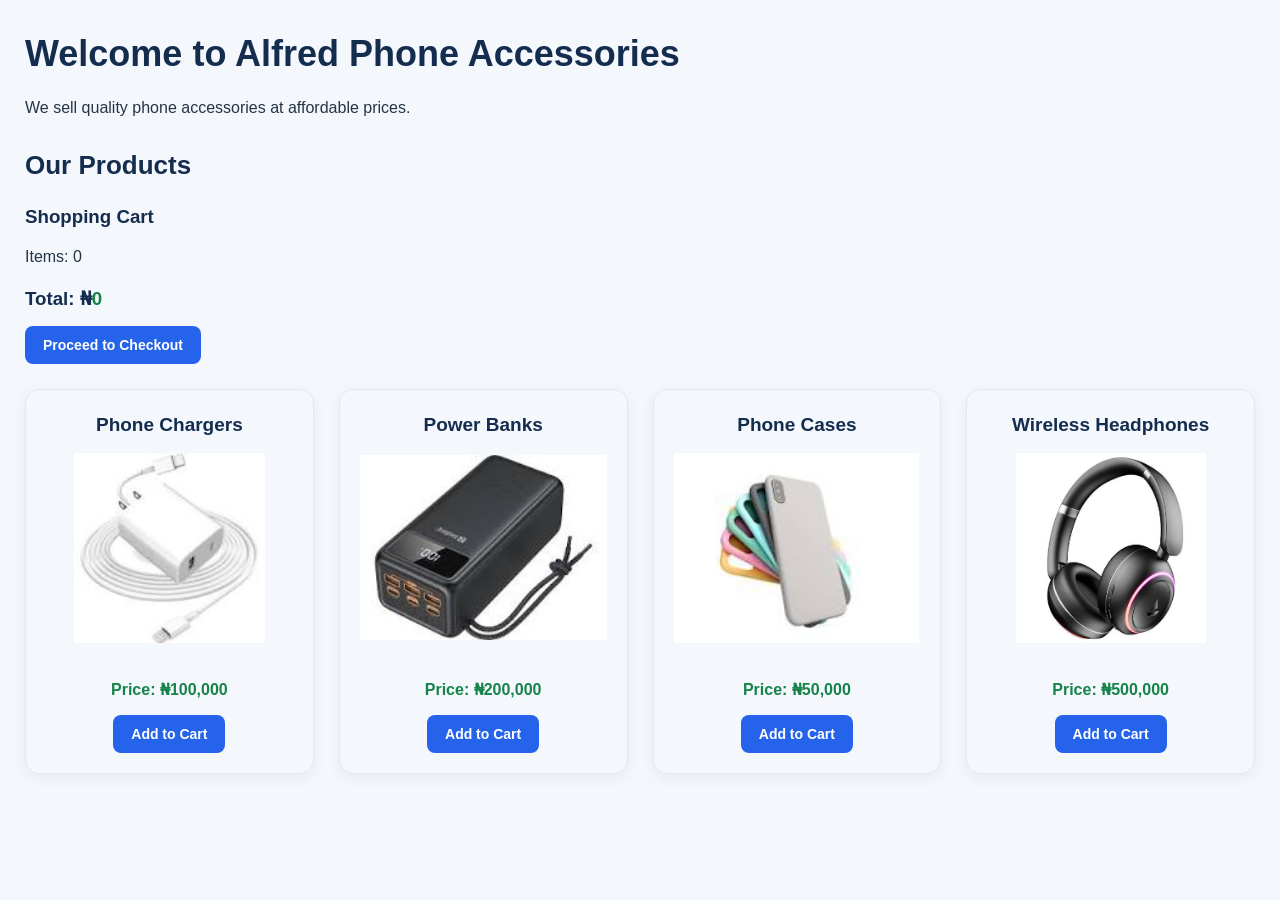
<file: index.html>
<!DOCTYPE html>
<html lang="en">
<head>
    <meta charset="UTF-8">
    <meta name="viewport" content="width=device-width, initial-scale=1.0">
    <title>Alfred Phone Accessories</title>

    <link rel="stylesheet" href="style.css">
</head>
<body>

    <h1>Welcome to Alfred Phone Accessories</h1>

    <p>We sell quality phone accessories at affordable prices.</p>



<h2>Our Products</h2>

<div class="cart-summary">
    <h3>Shopping Cart</h3>

    <p>Items: <span
    id="cart-count">0</span></span></p>

    <ul id="cart-items"></ul>

    <h3>Total: &#8358;<span
    id="cart-total">0</span></h3>

    <button
    onclick="checkout()">
    Proceed to Checkout
    </button>
    </div>

<div class="products">

<div class="product">

    <h3>Phone Chargers</h3>

    
<img src="image/charger.jpg" alt="Phone Chargers">

<p>Price: &#8358;100,000</p>

<button
onclick="addToCart('Phone Chargers', 100000)">Add to Cart</button>

</div>

<div class="product">

<h3>Power Banks</h3>

<img src="image/powerbank.jpg" alt="Power Bank">

<p>Price: &#8358;200,000</p>

<button
onclick="addToCart('Power Banks', 200000)">Add to Cart</button>

</div>

<div class="product">

<h3>Phone Cases</h3>

<img src="image/phonecase.jpg" alt="Phone Case">

<p>Price: &#8358;50,000</p>

<button
onclick="addToCart('Phone Cases', 50000)">Add to Cart</button>

</div>

<div class="product">

<h3>Wireless Headphones</h3>

<img src="image/wirelessheadphone.jpg" alt="Wireless Headphones">

<p>Price: &#8358;500,000</p>

<button
onclick="addToCart('Wireless Headphones', 500000)">Add to Cart</button>


</div>

</div>

<script src="script.js"></script>

</body>
</html>
</file>
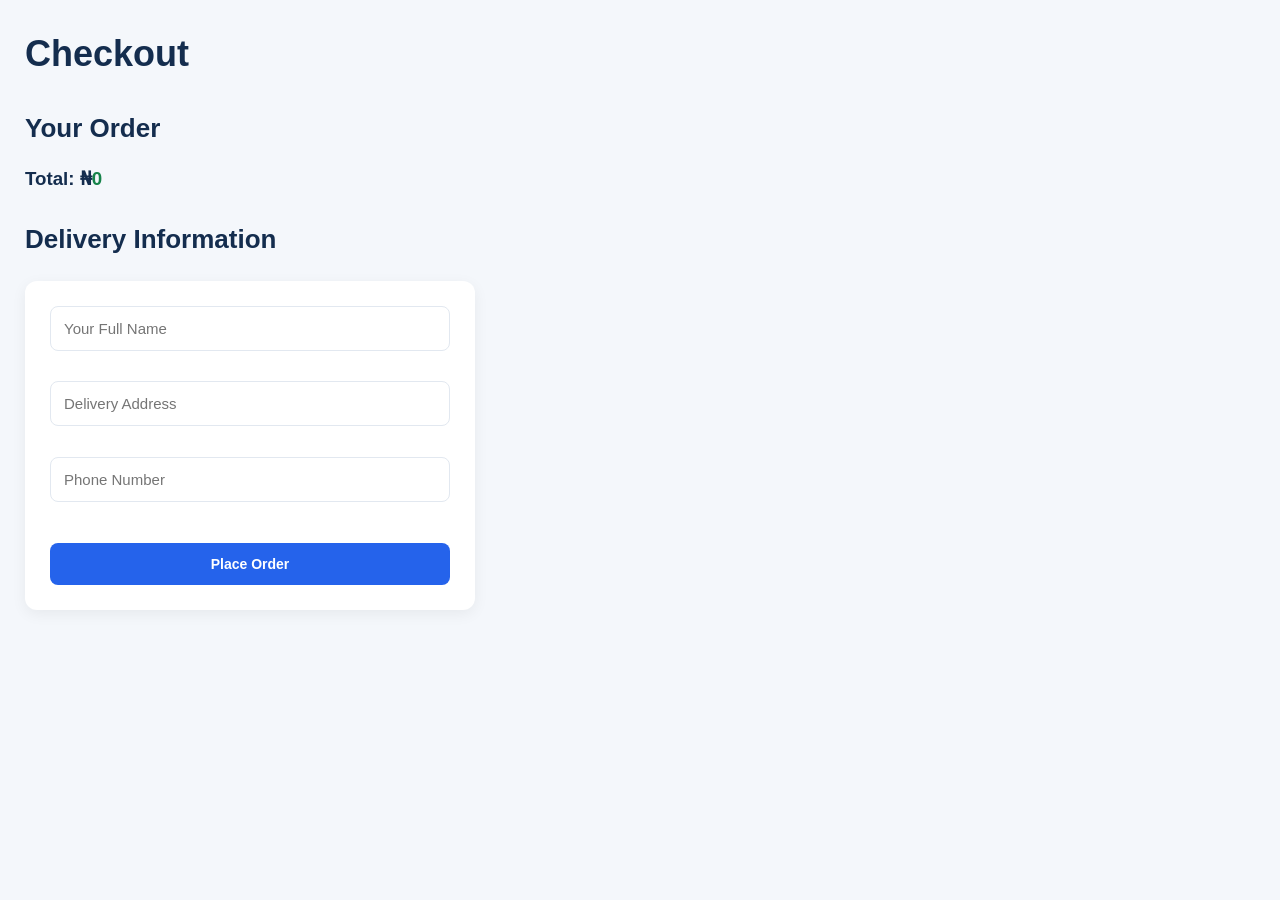
<file: checkout.html>
<!DOCTYPE html>
<html lang="en">
<head>
    <meta charset="UTF-8">
    <meta name="viewport" content="width=device-width, initial-scale=1.0">
    <title>Checkout - Alfred Phone Accessories</title>
    <link rel="stylesheet"
href="style.css">    
</head>

<body>

    <h1>Checkout</h1>

    <h2>Your Order</h2>

    <ul id="checkout-items"></ul>

    <h3>Total: &#8358;<span
id="checkout-total">0</span></h3>

    <h2>Delivery Information</h2>

    <form id="checkout-form">
        <input type="text"
id="customer-name"
        placeholder="Your Full Name" required>

        <br><br>

        <input type="text"
id="customer-address"
        placeholder="Delivery Address" required>

        <br><br>

        <input type="tel"
id="customer-phone"        
        placeholder="Phone Number" required>

        <br><br>

        <button
type="submit">Place Order</button>
    
    </form>

    <script src="checkout.js"></script>

</body>
</html>
</file>
<file: style.css>
/* Alfred Phone Accessories Website Design */

:root {
    --primary-color: #142d4e;
    --secondary-color: #2563eb;
    --background-color: #f4f7fb;
    --white-color: #ffffff;
    --text-color: #263445;
    --muted: #718096;
    --border: #e2e8f0;
    --success-color: #16834a;
}

/* General Styling */

* {
    box-sizing: border-box;
    margin: 0;
    padding: 0;
}

body {
    font-family: 'Segoe UI', Arial, sans-serif;
    background-color: var(--background-color);
    color: var(--text-color);
    line-height: 1.6;
    padding: 25px;
}

/* Headings */

h1 {
    color: var(--primary-color);
    font-size: 36px;
    margin-bottom: 12px;
}

h2 {
    color: var(--primary-color);
    font-size: 26px;
    margin: 25px 0 15px;
}

h3 {
    color: var(--primary-color);
    margin-bottom: 12px;
}

/* Product Section */

.products {
    display: grid;
    grid-template-columns:
repeat(auto-fit, minmax(230px,1fr));
    gap: 25px;
    margin-top: 25px;
}

/* Product Cards */

.product {
    background: var(--white);
    padding: 20px;
    border-radius: 14px;
    box-shadow: 0 4px 15px rgba(0,0,0,0.06);
    transition: transform 0.3s ease,
    box-shadow 0.3s ease;
    text-align: center;
    border: 1px solid var(--border);
}

.product:hover {
    transform: translateY(-6px);
    box-shadow: 0 10px 25px rgba(0,0,0,0.12);
}

.product img {
    width: 100%;
    height: 190px;
    object-fit: contain;
    margin-bottom: 15px;
}

.product h3 {
    font-size: 19px;
}

.product p {
    font-weight: bold;
    color: var(--success-color);
    margin: 12px 0;
}

/* Buttons */

button {
    background: var(--secondary-color);
    color: white;
    border: none;
    padding: 11px 18px;
    border-radius: 8px;
    cursor: pointer;
    font-size: 14px;
    font-weight: 600;
    transition: background 0.3s ease, transform 0.2s ease;
}

button:hover {
    background: var(--primary-color);
    transform: translateY(-2px);
}

/* Shopping Cart */

#cart-items {
    padding-left: 25px;
    margin: 15px 0;
}

#cart-items li {
    background: white;
    padding: 12px;
    margin-bottom: 10px;
    border-radius: 8px;
    border: 1px solid var(--border);
}

#cart-items button {
    margin: 3px;
    padding: 7px 12px;
}

#cart-total {
    color: var(--success-color);
    font-weight: bold;
}

/* Checkout Page */

#checkout-items li {
    list-style: none;
    margin: 15px 0;
}

#checkout-items li {
    background: white;
    padding: 15px;
    margin-bottom: 10px;
    border-radius: 8px;
    border: 1px solid var(--border);
}

#checkout-total {
    color: var(--success-color);
    font-weight: bold;
}

/* Delivery Form */

#checkout-form {
    background: white;
    padding: 25px;
    border-radius: 12px;
    max-width: 450px;
    box-shadow: 0 4px 15px rgba(0,0,0,0.06);
    margin-top: 20px;
}

input {
    width: 100%;
    padding: 13px;
    border: 1px solid var(--border);
    border-radius: 8px;
    font-size: 15px;
    margin-bottom: 5px;
    outline: none;
}
input:focus {
    border-color: var(--secondary-color);
    box-shadow: 0 0 0 3px rgba(37, 99, 235, 0.12);
}

#checkout-form button {
    width: 100%;
    margin-top: 10px;
    padding: 13px;
}

/* Responsive Design */

@media (max-width: 600px) {
    body {
        padding: 15px;
    }

    h1 {
        font-size: 28px;
    }

    .products {
        grid-template-columns: repeat(2, minmax(0, 1fr));
    }

    .product {
        padding: 12px;
    }

    .product img {
        height: 130px;
    }

    .product h3 {
        font-size: 16px;
    }

    #checkout-form {
        max-width: 100%;
    }
}
</file>
